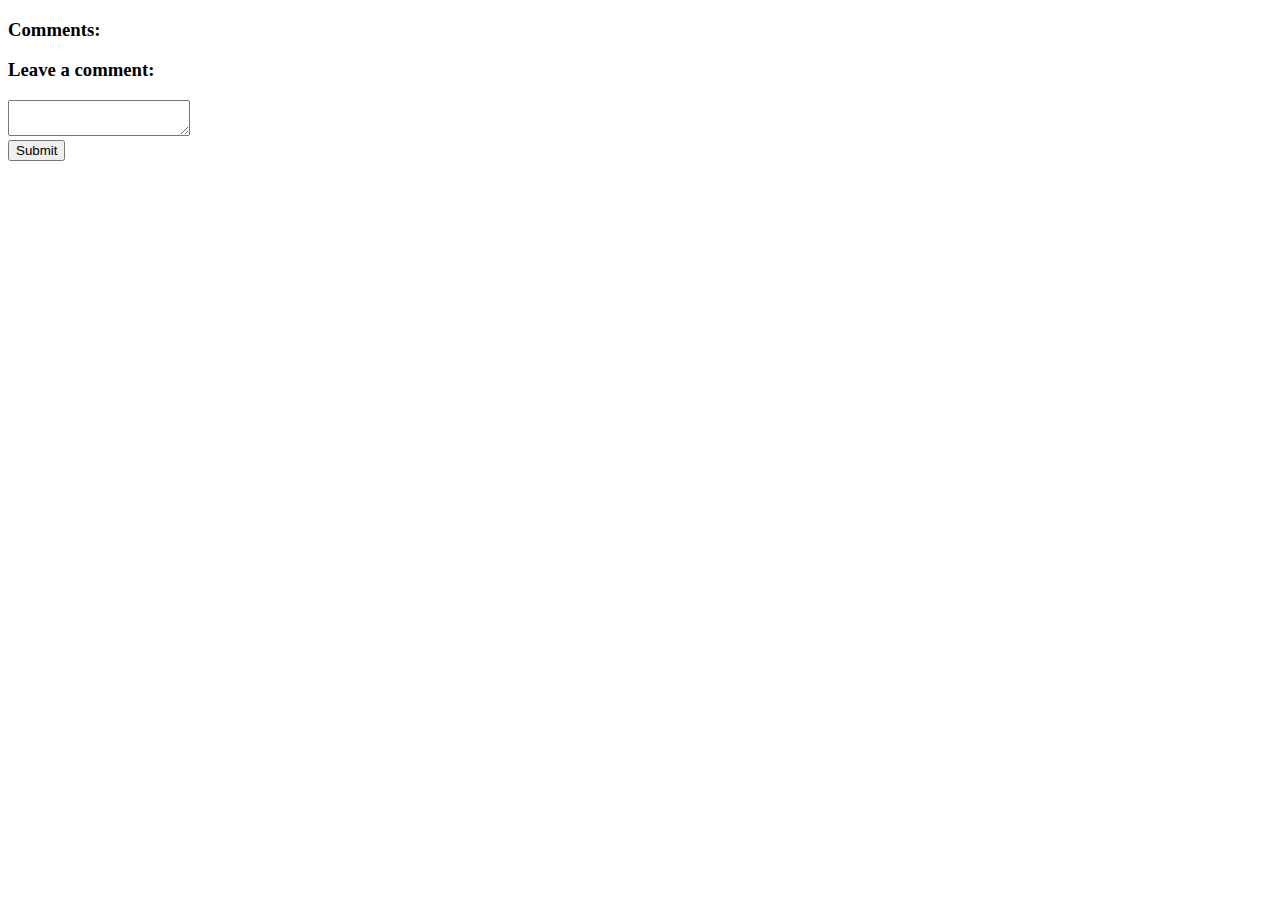
<file: Sitio Web/js/ejemplovaloresinput.html>
<!doctype html>
<html lang="es">
<head>
  <meta charset="utf-8">
  <title>val demo</title>
  <style>
  p {
    color: blue;
    margin: 8px;
  }
  </style>
  <script src="https://code.jquery.com/jquery-3.6.0.min.js"></script>
</head>
<body>
 
<div id="comment-section">
  <h3>Comments:</h3>
  <div id="comments-container"></div>
</div>

<div>
  <h3>Leave a comment:</h3>
  <textarea id="comment-input"></textarea><br>
  <button id="submit-button">Submit</button>
</div>
<script type="text/javascript">
    const submitButton = document.getElementById("submit-button");
const commentInput = document.getElementById("comment-input");
const commentsContainer = document.getElementById("comments-container");

submitButton.addEventListener("click", function() {
  const comment = commentInput.value;
  const commentElement = document.createElement("div");
  commentElement.innerHTML = comment;
  commentsContainer.appendChild(commentElement);
  commentInput.value = "";
});
</script>
 
</body>
</html>
</file>
